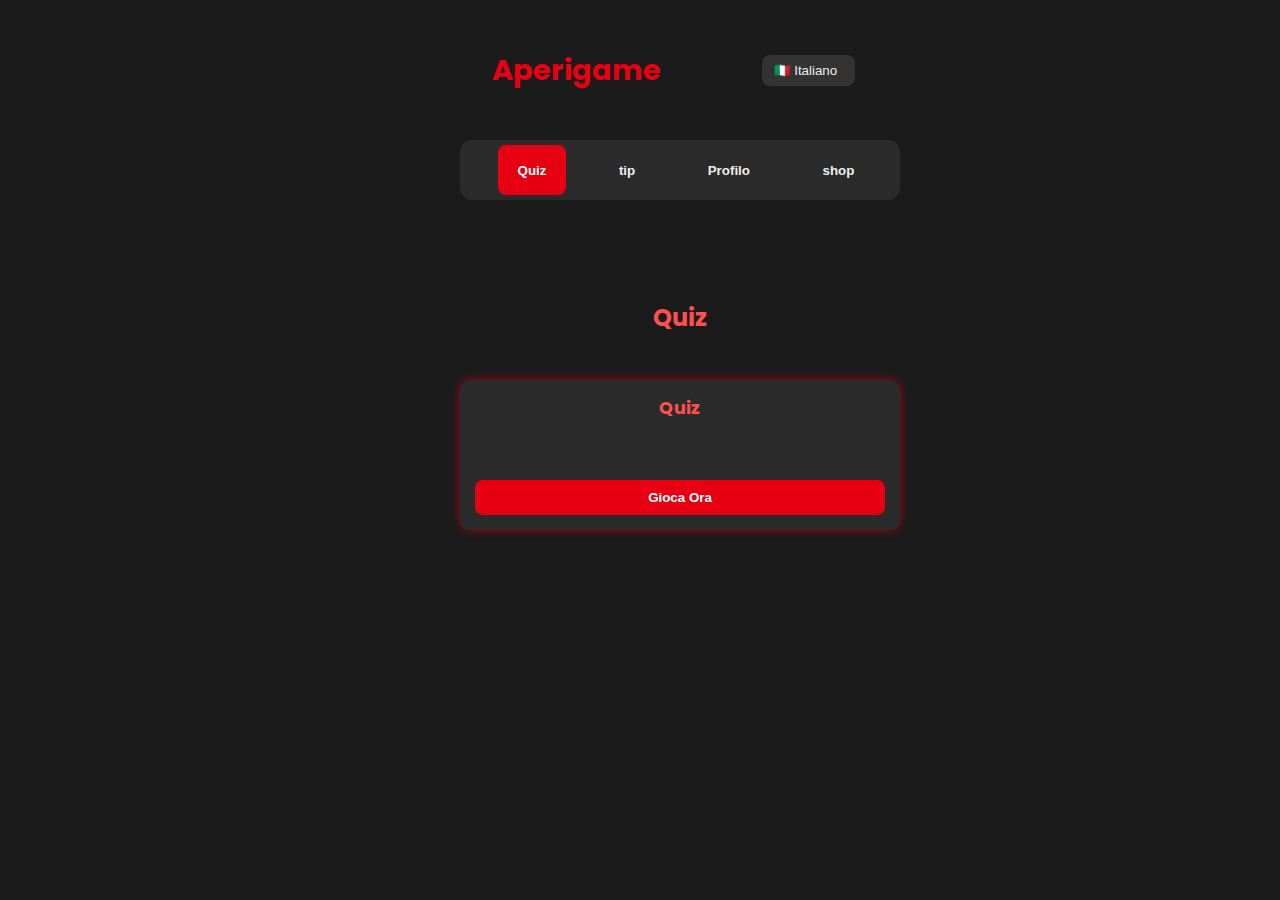
<file: miniapp/index.html>
<!DOCTYPE html>
<html lang="it">
<head>
    <meta charset="UTF-8" />
    <meta name="viewport" content="width=device-width, initial-scale=1.0" />
    <title>Aperigame</title>
    <link rel="stylesheet" href="css/style.css" />
    <script src="https://telegram.org/js/telegram-web-app.js"></script>
</head>
<body>
    <div id="app">
        <header>
            <h1>Aperigame</h1>
            <div class="header-right">
                <label for="lang-select" class="visually-hidden">Seleziona lingua</label>
                <select id="lang-select" aria-label="Select language">
                    <option value="it">🇮🇹 Italiano</option>
                    <option value="en">🇬🇧 English</option>
                    <option value="es">🇪🇸 Español</option>
                </select>
            </div>
        </header>

                <nav>
            <button data-section="quiz" class="active btn-nav"></button>
            <button data-section="tip" class="btn-nav"></button>
            <button data-section="profile" class="btn-nav"></button>
            <button data-section="shop" class="btn-nav"></button>
        </nav>

        <main>
                        <section id="quiz" class="section active">
                <h2></h2>
                <div id="quiz-content" class="content-container"></div>
            </section>

            <section id="tip" class="section">
                <h2></h2>
                <div id="tip-content" class="content-container"></div>
            </section>

            <section id="profile" class="section">
                <h2></h2>
                <p><strong id="profile-user"></strong></p>
                <p><span id="stars-count">0</span> ⭐</p>
            </section>

            <section id="shop" class="section">
                <h2></h2>
                <div id="shop-list" class="prizes-list"></div>
            </section>
        </main>
    </div>

    <script src="js/app.js"></script>
</body>
</html>
</file>
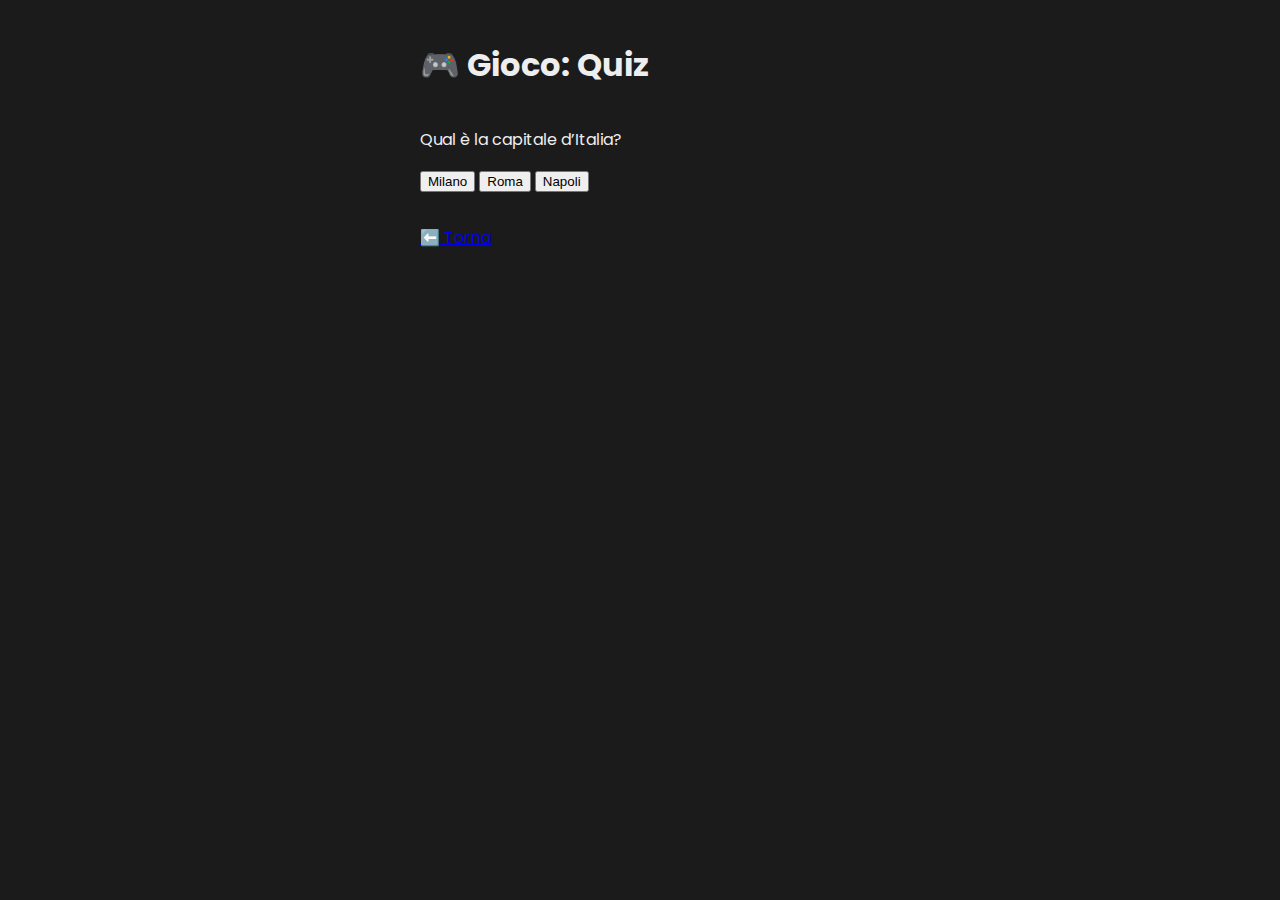
<file: miniapp/giochi.html>
<!DOCTYPE html>
<html lang="it">
<head>
  <meta charset="UTF-8">
  <meta name="viewport" content="width=device-width, initial-scale=1.0">
  <title>Giochi</title>
  <link rel="stylesheet" href="css/style.css" />
</head>
<body>
  <div id="app">
    <h1>🎮 Gioco: Quiz</h1>
    <p id="question">Qual è la capitale d’Italia?</p>
    <div class="btn-group">
      <button onclick="checkAnswer(0)">Milano</button>
      <button onclick="checkAnswer(1)">Roma</button>
      <button onclick="checkAnswer(2)">Napoli</button>
    </div>
    <p id="result"></p>
    <a href="index.html" class="btn">⬅️ Torna</a>
  </div>
  <script>
    function checkAnswer(index) {
      const result = document.getElementById('result');
      if (index === 1) {
        let stars = parseInt(localStorage.getItem('stars') || '0');
        stars += 5;
        localStorage.setItem('stars', stars);
        result.innerText = "✅ Corretto! Hai guadagnato 5 stelle.";
        document.getElementById("result").style.color = "lightgreen";
      } else {
        result.innerText = "❌ Risposta sbagliata!";
        document.getElementById("result").style.color = "orange";
      }
    }
  </script>
</body>
</html>
</file>
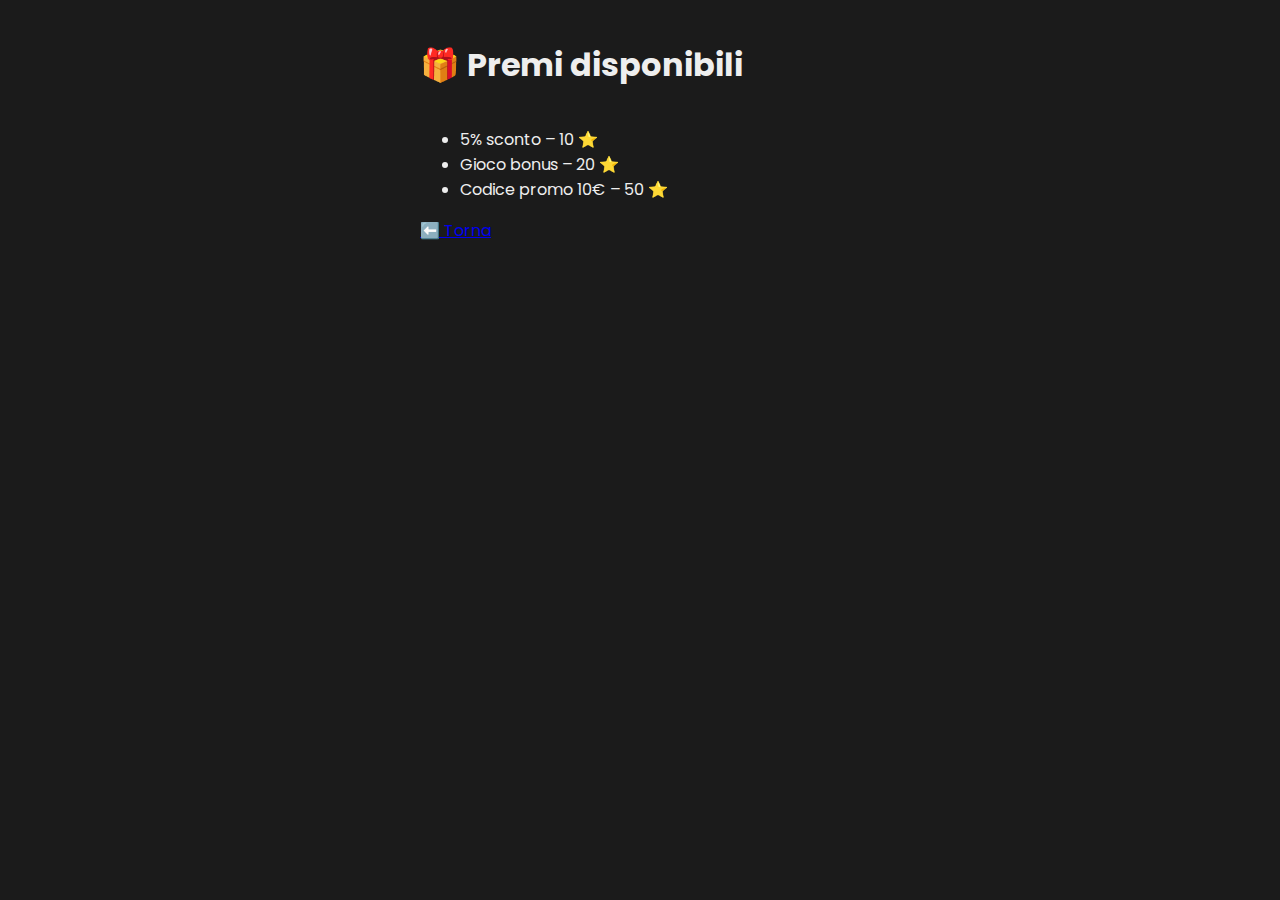
<file: miniapp/premi.html>
<!DOCTYPE html>
<html lang="it">
<head>
  <meta charset="UTF-8">
  <meta name="viewport" content="width=device-width, initial-scale=1.0">
  <title>Premi</title>
  <link rel="stylesheet" href="css/style.css" />
</head>
<body>
  <div id="app">
    <h1>🎁 Premi disponibili</h1>
    <ul>
      <li>5% sconto – 10 ⭐</li>
      <li>Gioco bonus – 20 ⭐</li>
      <li>Codice promo 10€ – 50 ⭐</li>
    </ul>
    <a href="index.html" class="btn">⬅️ Torna</a>
  </div>
</body>
</html>
</file>
<file: miniapp/css/style.css>
@import url('https://fonts.googleapis.com/css2?family=Poppins:wght@400;700&display=swap');

/* Variabili CSS per i colori */
:root {
    --bg-dark: #1b1b1b;
    --bg-medium: #2b2b2b;
    --bg-light: #333;
    --primary-red: #e60012;
    --primary-red-hover: #ff2929;
    --accent-red: #ff5050;
    --text-color: #eee;
    --correct-green: #2ecc71;
    --wrong-red: #e74c3c;
    --timer-orange: #ffa500;
    --box-shadow-color: rgba(230, 0, 18, 0.67);
    --selected-1x2-blue: #007bff; /* Nuovo colore per 1x2 selezionato */
    --selected-1x2-blue-border: #0056b3;
}

/* Stili Generali */
* {
    box-sizing: border-box;
}

body {
    margin: 0;
    padding: 0;
    font-family: 'Poppins', sans-serif;
    background: var(--bg-dark);
    color: var(--text-color);
    display: flex;
    justify-content: center;
    align-items: flex-start;
    min-height: 100vh;
    overflow-y: auto;
}

#app {
    max-width: 480px;
    width: 100%;
    padding: 20px;
    display: flex;
    flex-direction: column;
    min-height: 100vh;
}

header {
    display: flex;
    justify-content: space-between;
    align-items: center;
    margin-bottom: 20px;
}

header h1 {
    color: var(--primary-red);
    font-weight: 700;
    font-size: 1.8rem;
    margin: 0;
}

.header-right {
    display: flex;
    align-items: center;
}

#lang-select {
    background: var(--bg-light);
    color: var(--text-color);
    border: none;
    padding: 8px 12px;
    border-radius: 8px;
    cursor: pointer;
    appearance: none;
    background-image: url("data:image/svg+xml,%3Csvg xmlns='http://www.w3.org/2000/svg' viewBox='0 0 24 24' fill='white'%3E%3Cpath d='M7 10l5 5 5-5z'/%3E%3Csvg%3E");
    background-repeat: no-repeat;
    background-position: right 8px center;
    background-size: 12px;
}

/* Stili di Navigazione */
nav {
    display: flex;
    justify-content: space-around;
    margin-bottom: 25px;
    background: var(--bg-medium);
    border-radius: 12px;
    padding: 5px;
}

.btn-nav {
    background: transparent;
    border: none;
    padding: 10px 20px;
    color: var(--text-color);
    font-weight: 600;
    border-radius: 8px;
    cursor: pointer;
    transition: background-color 0.3s ease, color 0.3s ease;
    flex-grow: 1;
    text-align: center;
}

.btn-nav:hover,
.btn-nav.active {
    background: var(--primary-red);
    color: #fff;
}

/* Sezioni dell'App */
.section {
    display: none;
    flex-grow: 1;
}

.section.active {
    display: block;
}

.section h2 {
    color: var(--accent-red);
    font-size: 1.5rem;
    margin-top: 0;
    margin-bottom: 20px;
    text-align: center;
}

/* Liste di Giochi e Premi */
.games-list, .prizes-list {
    display: grid;
    grid-template-columns: repeat(auto-fit, minmax(140px, 1fr));
    gap: 15px;
    padding-bottom: 20px;
}

.game-card, .prize-card {
    background: var(--bg-medium);
    border-radius: 12px;
    padding: 15px;
    text-align: center;
    box-shadow: 0 0 10px var(--box-shadow-color);
    cursor: pointer;
    user-select: none;
    transition: transform 0.2s ease, box-shadow 0.2s ease;
    display: flex;
    flex-direction: column;
    justify-content: space-between;
    min-height: 150px;
}

.game-card:hover, .prize-card:hover {
    transform: translateY(-5px);
    box-shadow: 0 5px 15px var(--box-shadow-color);
}

.game-title, .prize-title {
    font-weight: 700;
    margin-bottom: 10px;
    color: var(--accent-red);
    font-size: 1.1rem;
}

.prize-card p {
    margin: 5px 0;
    font-size: 0.95rem;
}

/* Pulsanti Generici (Play, Request Prize) */
button.play-btn {
    background: var(--primary-red);
    border: none;
    color: white;
    padding: 10px 20px;
    border-radius: 8px;
    font-weight: 600;
    cursor: pointer;
    transition: background-color 0.3s ease;
    margin-top: auto;
}

button.play-btn:hover {
    background: var(--primary-red-hover);
}

button.play-btn:disabled {
    background-color: #555;
    cursor: not-allowed;
    opacity: 0.7;
}

/* Stili del Profilo */
#profile p {
    font-size: 1.1rem;
    margin-bottom: 10px;
    text-align: center;
}

#profile p strong {
    color: var(--accent-red);
}

#stars-count {
    font-size: 1.8rem;
    font-weight: 700;
    color: var(--timer-orange);
    display: inline-block;
    margin-right: 5px;
}

/* Stili del QUIZ */
.quiz-container {
    padding: 20px;
    background: var(--bg-medium);
    border-radius: 12px;
    box-shadow: 0 0 15px var(--box-shadow-color);
    text-align: center;
    display: flex;
    flex-direction: column;
    gap: 15px;
}

.quiz-container h3 {
    color: var(--accent-red);
    font-size: 1.6rem;
    margin-top: 0;
    margin-bottom: 10px;
}

.quiz-container p {
    margin: 5px 0;
    font-size: 1.1rem;
}

.quiz-container p strong {
    color: var(--primary-red);
}

.quiz-image {
    max-width: 100%;
    height: auto;
    border-radius: 8px;
    margin-bottom: 15px;
}

.quiz-timer {
    font-weight: bold;
    margin-bottom: 15px;
    color: var(--timer-orange);
    font-size: 1.3rem;
}

.quiz-answers {
    display: flex;
    flex-direction: column;
    gap: 10px;
    margin-top: 15px;
}

.btn-quiz {
    background: var(--bg-light);
    border: none;
    color: var(--text-color);
    padding: 12px 15px;
    border-radius: 8px;
    cursor: pointer;
    font-weight: 600;
    width: 100%;
    text-align: center;
    transition: background-color 0.3s ease, transform 0.1s ease;
    font-size: 1rem;
}

.btn-quiz:hover {
    background: #666;
    transform: translateY(-2px);
}

.btn-quiz:disabled {
    opacity: 0.7;
    cursor: not-allowed;
}

.btn-correct {
    background-color: var(--correct-green) !important;
    color: #fff;
}

.btn-wrong {
    background-color: var(--wrong-red) !important;
    color: #fff;
}

/* Nuovo stile per i pulsanti 1X2 selezionati */
.btn-selected-1x2 {
    background-color: var(--selected-1x2-blue) !important;
    color: #fff;
    border: 2px solid var(--selected-1x2-blue-border);
}


.visually-hidden {
    position: absolute;
    width: 1px;
    height: 1px;
    margin: -1px;
    padding: 0;
    clip: rect(0, 0, 0, 0);
    border: 0;
}
</file>
